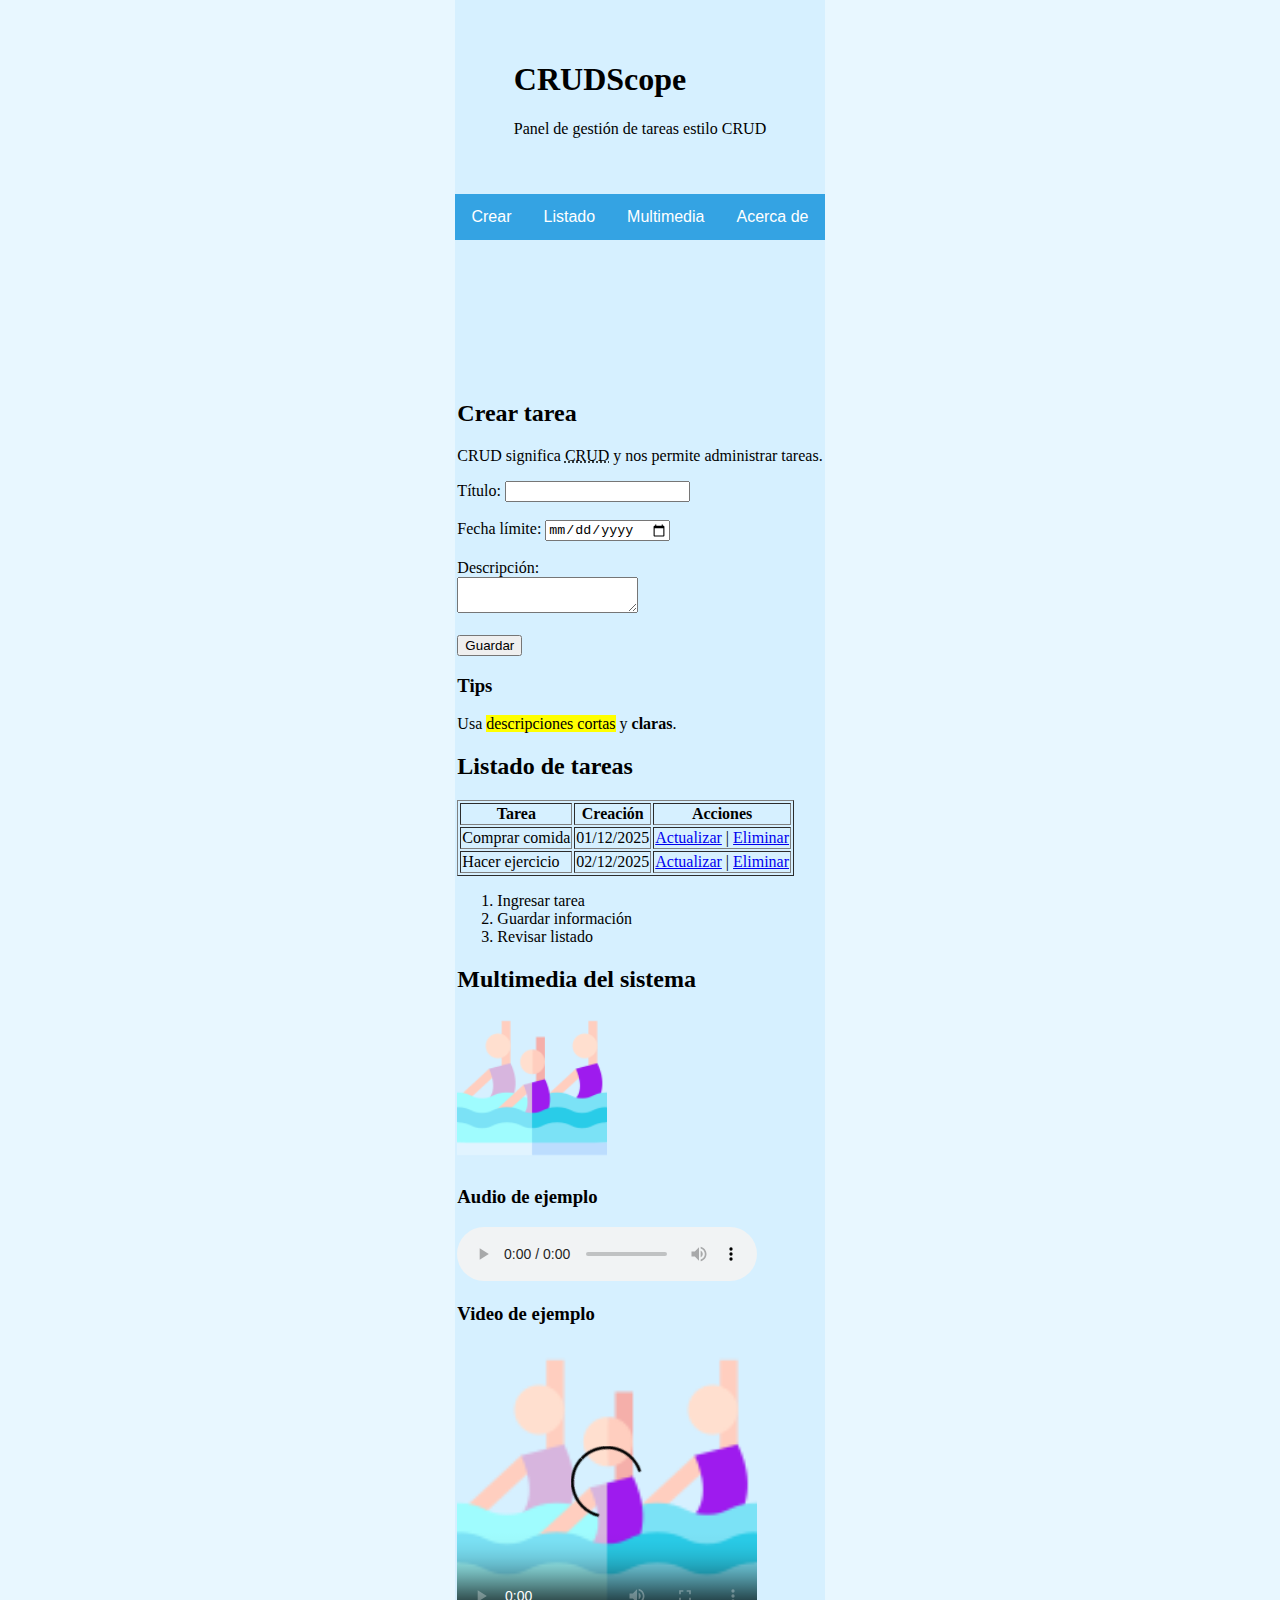
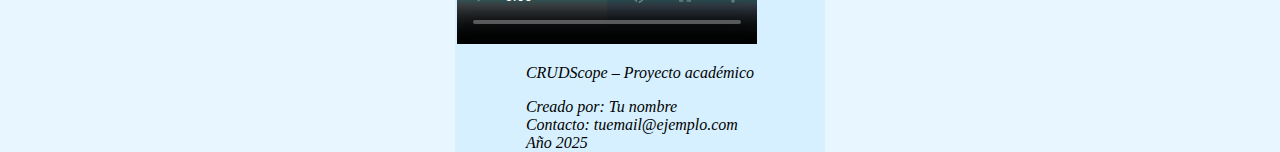
<file: ejemplo/index.html>
<!DOCTYPE html>
<html lang="es">

<head>
<meta charset="UTF-8">
<title>CRUDScope – HTML MediaPanel</title>
<base href="https://veromarti.github.io/CRUDScope-MediaPanel/">

<link rel="stylesheet" href="styles.css">
</head>

<body>

<header>
    <h1>CRUDScope</h1>
    <p>Panel de gestión de tareas estilo CRUD</p>
</header>

<nav>
    <ul>
        <li><a href="#crear">Crear</a></li>
        <li><a href="#listado">Listado</a></li>
        <li><a href="#multimedia">Multimedia</a></li>
        <li><a href="#about">Acerca de</a></li>
    </ul>
</nav>

<main>

    <!-- Sección Crear -->
    <section id="crear">
        <h2>Crear tarea</h2>
        <p>CRUD significa <abbr title="Create Read Update Delete">CRUD</abbr> y nos permite administrar tareas.</p>

        <form>
            <label>Título: <input type="text" required></label><br><br>
            <label>Fecha límite: <input type="date"></label><br><br>
            <label>Descripción:</label><br>
            <textarea></textarea><br><br>
            <button type="submit">Guardar</button>
        </form>
        
        <aside>
            <h3>Tips</h3>
            <p>Usa <mark>descripciones cortas</mark> y <strong>claras</strong>.</p>
        </aside>
    </section>


    <!-- Sección Listado -->
    <section id="listado">
        <h2>Listado de tareas</h2>

        <table border="1">
            <tr>
                <th>Tarea</th>
                <th>Creación</th>
                <th>Acciones</th>
            </tr>
            <tr>
                <td><span>Comprar comida</span></td>
                <td><time datetime="2025-12-01">01/12/2025</time></td>
                <td><a href="#">Actualizar</a> | <a href="#">Eliminar</a></td>
            </tr>
            <tr>
                <td>Hacer ejercicio</td>
                <td><time datetime="2025-12-02">02/12/2025</time></td>
                <td><a href="#">Actualizar</a> | <a href="#">Eliminar</a></td>
            </tr>
        </table>

        <ol>
            <li>Ingresar tarea</li>
            <li>Guardar información</li>
            <li>Revisar listado</li>
        </ol>
    </section>


    <!-- Sección Multimedia -->
    <section id="multimedia">
        <h2>Multimedia del sistema</h2>

        <img src="media/images/synchro_icon.png" alt="Icono" width="150">

        <h3>Audio de ejemplo</h3>
        <audio controls>
            <source src="media/audio/sample.mp3" type="audio/mp3">
            Tu navegador no soporta audio.
        </audio>

        <h3>Video de ejemplo</h3>
        <video controls width="300" poster="media/images/synchro_icon.png">
            <source src="media/video/sample.mp4" type="video/mp4">
            Tu navegador no soporta video.
        </video>
    </section>

</main>

<footer id="about">
    <p><em>CRUDScope – Proyecto académico</em></p>
    <address>
        Creado por: Tu nombre<br>
        Contacto: tuemail@ejemplo.com<br>
        Año 2025
    </address>
</footer>

</body>
</html>
</file>
<file: ejemplo/styles.css>
html, body {
    margin: 0;
    padding: 0;
    font-family: Arial;
    overflow-x: hidden;
    text-align: center;
}

header {
    background: #0d78f3;
    color: white;
    padding: 20px;
}

nav ul {
    list-style: none;
    background: #66acea;
    margin: 0;
    padding: 0;
    display: flex;
    justify-content: center;
    gap: 20px;
}

nav ul li a {
    display: block;
    padding: 12px;
    color: white;
    text-decoration: none;
    font-weight: bold;
}

nav ul li a:hover {
    background: #0d78f3;
}

main {
    max-width: 900px;
    margin: auto;
    padding: 20px;
}

section {
    margin: 40px 0;
}

table {
    width: 100%;
    border-collapse: collapse;
}
</file>
